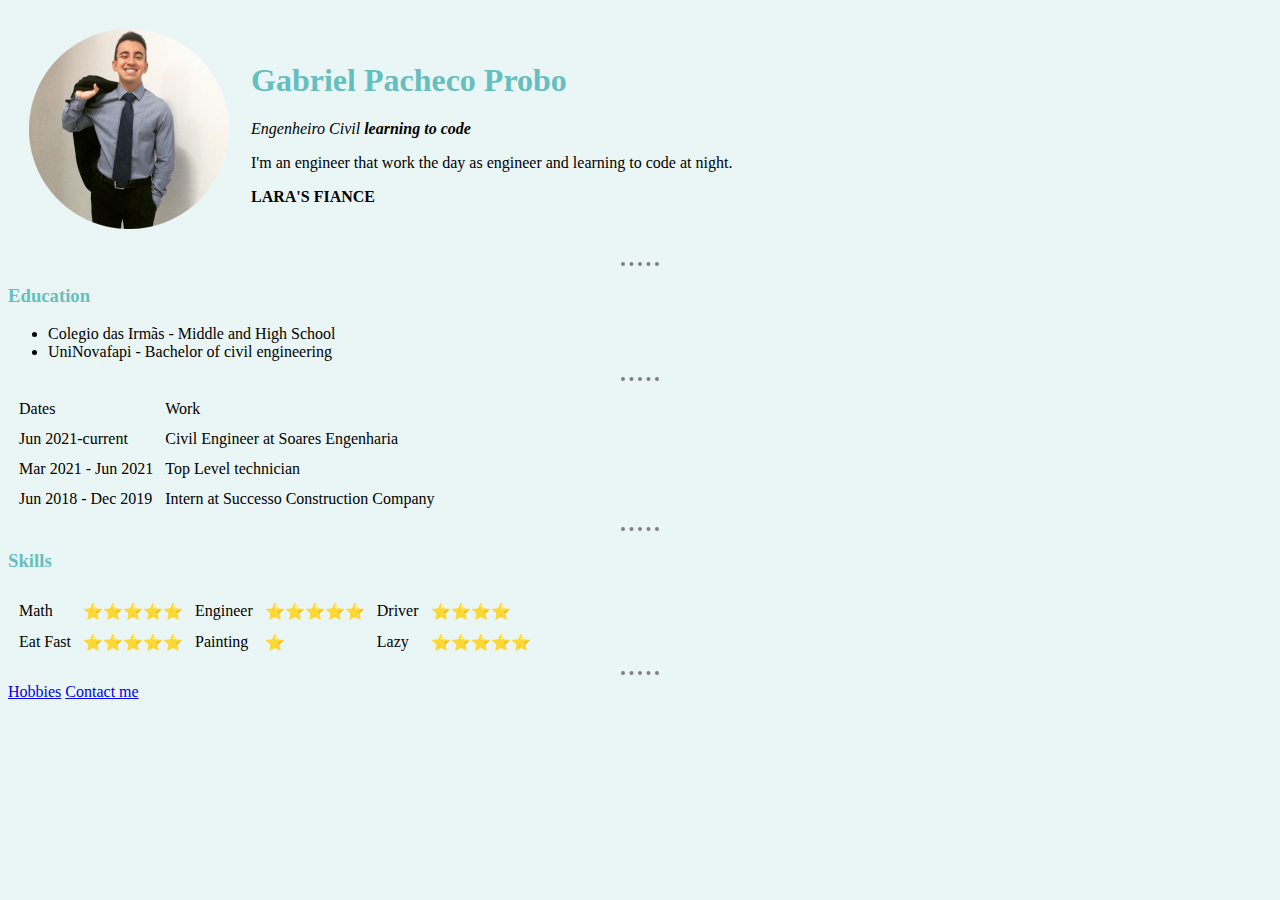
<file: index.html>
<!DOCTYPE html>
<html>
  <head>
    <meta charset="UTF-8" />
    <title>Gabriel's Personal Site</title>
    <link rel="stylesheet" href="css/styles.css" />
  </head>
  <body>
    <table cellspacing="20">
      <tr>
        <td><img src="images/gabriel.png" alt="gabriel profile picture" /></td>
        <td>
          <h1>Gabriel Pacheco Probo</h1>
          <p>
            <em>Engenheiro Civil <strong> learning to code</strong></em>
          </p>
          <p>
            I'm an engineer that work the day as engineer and learning to code
            at night.
          </p>
          <p><strong>LARA'S FIANCE</strong></p>
        </td>
      </tr>
    </table>

    <hr />
    <h3>Education</h3>
    <ul>
      <li>Colegio das Irmãs - Middle and High School</li>
      <li>UniNovafapi - Bachelor of civil engineering</li>
    </ul>
    <hr />
    <table cellspacing="10">
      <thead>
        <tr>
          <td>Dates</td>
          <td>Work</td>
        </tr>
      </thead>
      <tbody>
        <tr>
          <td>Jun 2021-current</td>
          <td>Civil Engineer at Soares Engenharia</td>
        </tr>
        <tr>
          <td>Mar 2021 - Jun 2021</td>
          <td>Top Level technician</td>
        </tr>
        <tr>
          <td>Jun 2018 - Dec 2019</td>
          <td>Intern at Successo Construction Company</td>
        </tr>
      </tbody>
      <tfoot></tfoot>
    </table>
    <hr />
    <h3>Skills</h3>
    <table cellspacing="10">
      <tr>
        <td>Math</td>
        <td>⭐⭐⭐⭐⭐</td>
        <td>Engineer</td>
        <td>⭐⭐⭐⭐⭐</td>
        <td>Driver</td>
        <td>⭐⭐⭐⭐</td>
      </tr>
      <tr>
        <td>Eat Fast</td>
        <td>⭐⭐⭐⭐⭐</td>
        <td>Painting</td>
        <td>⭐</td>
        <td>Lazy</td>
        <td>⭐⭐⭐⭐⭐</td>
      </tr>
    </table>
    <hr />
    <a href="hobbies.html">Hobbies</a>
    <a href="contact.html">Contact me</a>
  </body>
</html>
</file>
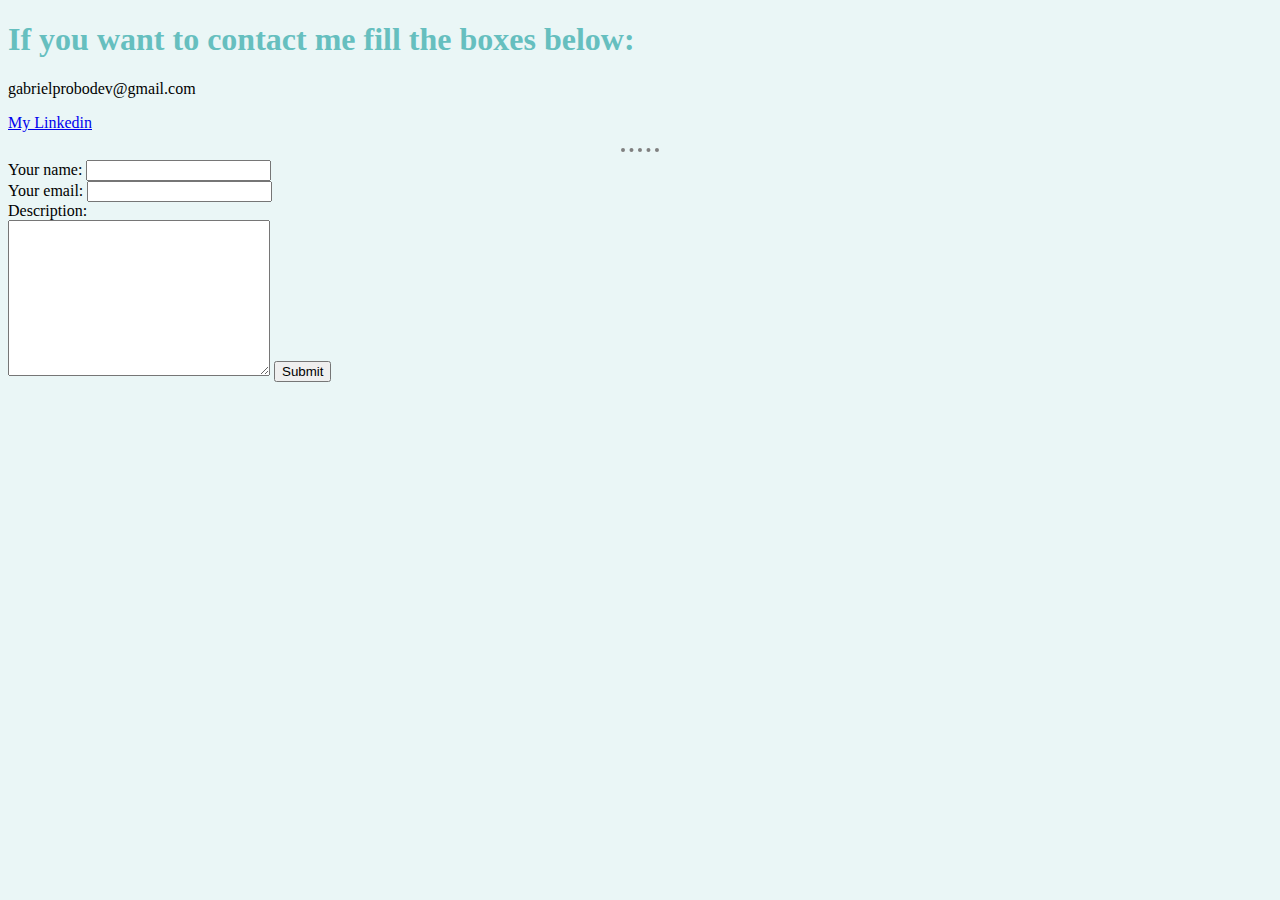
<file: contact.html>
<!DOCTYPE html>
<html>
  <head>
    <meta charset="UTF-8" />
    <title>Contatcs</title>
    <link rel="stylesheet" href="css/styles.css" />
  </head>
  <body>
    <h1>If you want to contact me fill the boxes below:</h1>
    <p>gabrielprobodev@gmail.com</p>
    <p>
      <a href="https://www.linkedin.com/in/gabriel-probo-a71bb4210/"
        >My Linkedin</a
      >
    </p>
    <hr />
    <form
      action="mailto: gabrielprobodev@gmail.com"
      method="post"
      enctype="text/plain"
    >
      <label for="">Your name:</label>
      <input type="text" name="Yourname" />
      <br />
      <label for="">Your email:</label>
      <input type="email" name="youremail" />
      <br />
      <label for="">Description:</label>
      <br />
      <textarea name="yourmessage" id="" cols="30" rows="10"></textarea>

      <input type="submit" />
    </form>
  </body>
</html>
</file>
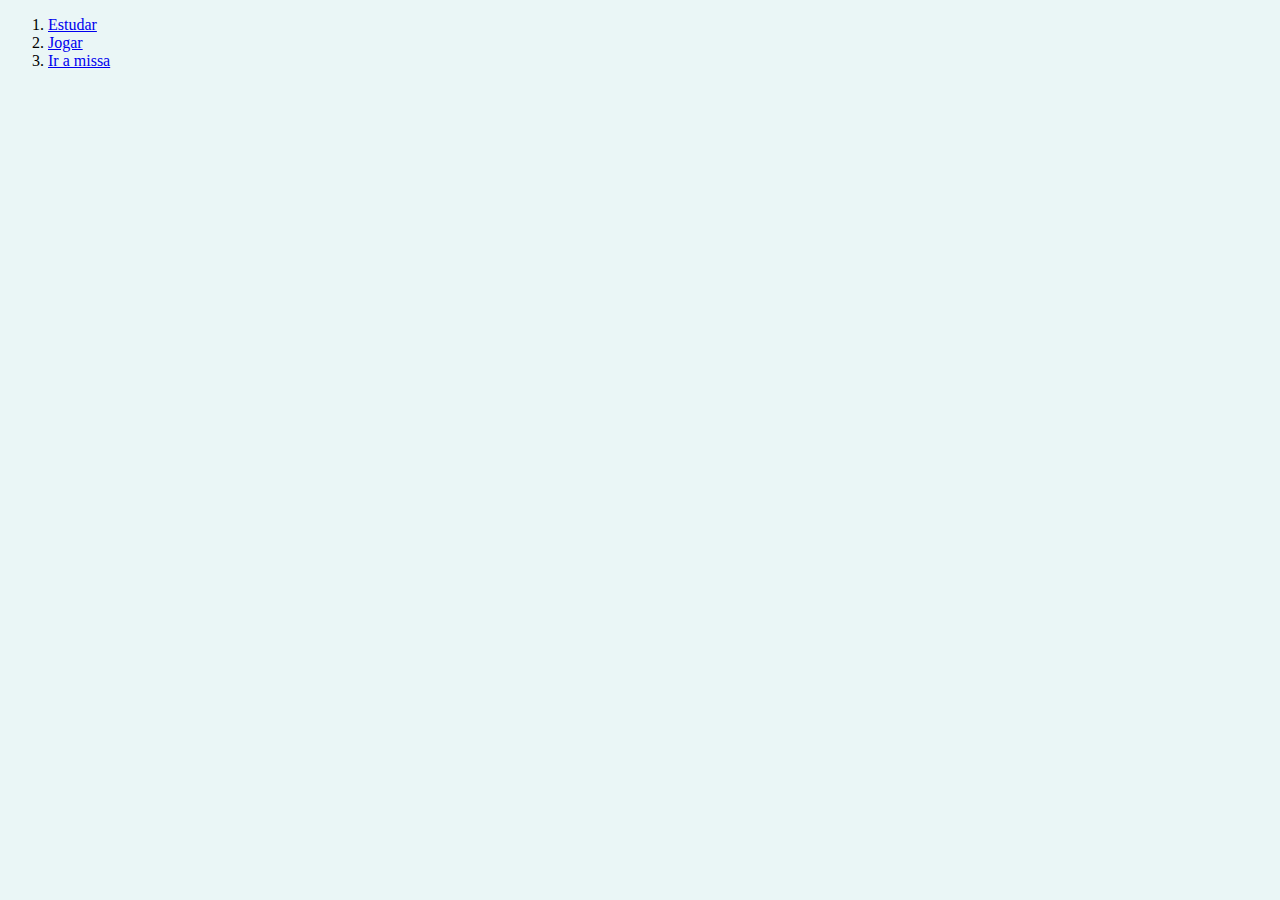
<file: hobbies.html>
<!DOCTYPE html>
<html lang="en">
  <head>
    <meta charset="UTF-8" />
    <meta http-equiv="X-UA-Compatible" content="IE=edge" />
    <meta name="viewport" content="width=device-width, initial-scale=1.0" />
    <title>Hobbies</title>
    <link rel="stylesheet" href="css/styles.css" />
  </head>
  <body>
    <ol>
      <li>
        <a
          href="https://analyticsindiamag.com/6-ways-to-brush-up-and-stay-sharp-on-coding-practices-before-your-next-job/"
          >Estudar</a
        >
      </li>
      <li>
        <a
          href="https://signal.avg.com/hubfs/Blog_Content/Avg/Signal/AVG%20Signal%20Images/9%20Ways%20to%20Boost%20Your%20Gaming%20Rig/How_to_Improve_Your_Gaming_PC_Performance-Hero.jpg"
        >
          Jogar</a
        >
      </li>
      <li>
        <a
          href="https://onepeterfive.com/wp-content/uploads/2015/05/adorientem-1-1024x490.png"
          >Ir a missa</a
        >
      </li>
    </ol>
  </body>
</html>
</file>
<file: css/styles.css>
body {
    background-color: #eaf6f6;
  }

  hr {
    border-style: none;
    border-top-style: dotted;
    border-color: grey;
    border-width: 4px;
    width: 3%;
  }
  h1{
    color: #66bfbf
  }
  h3{
    color: #66bfbf;
  }
</file>
